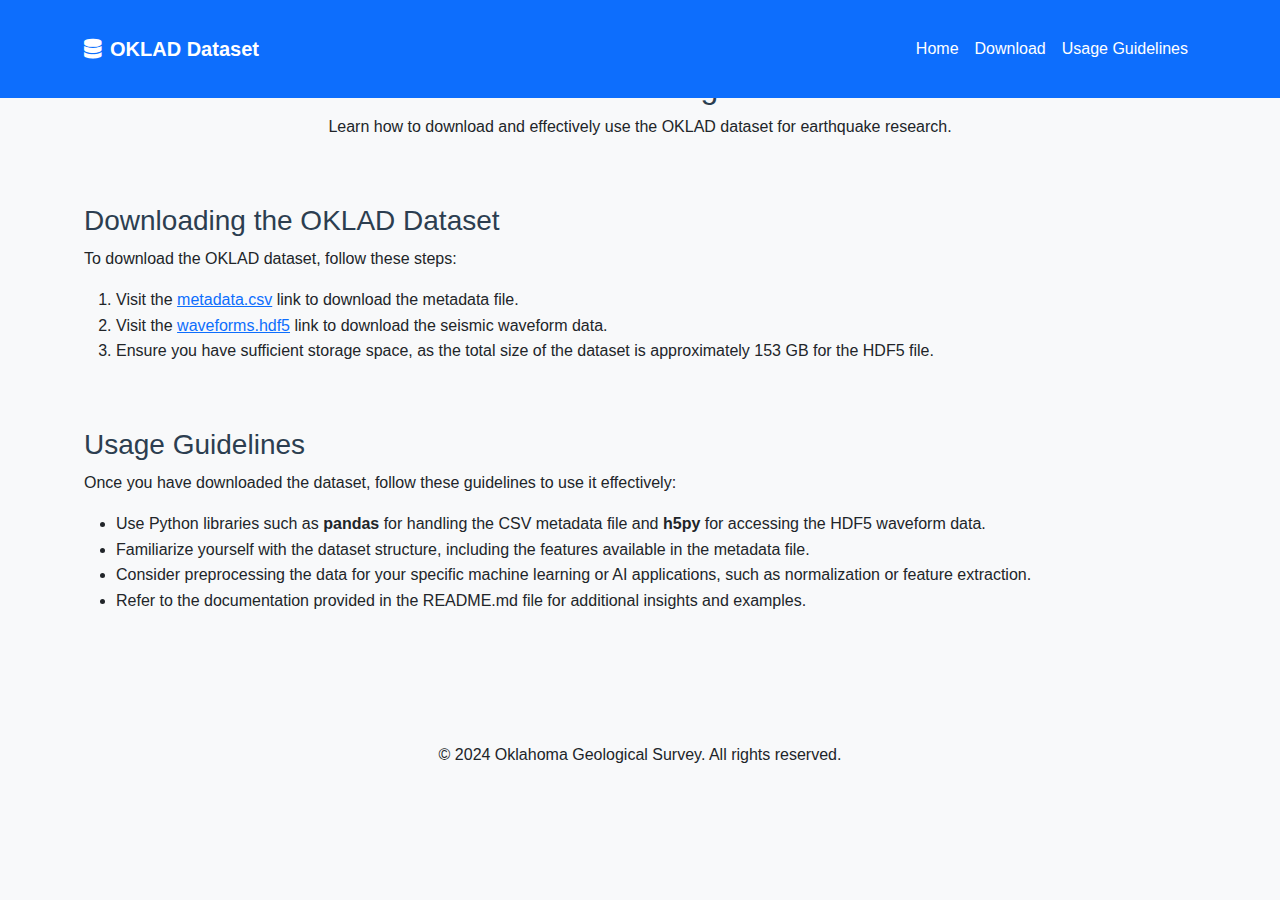
<file: OKLAD_Github_Page/index.html>
<!DOCTYPE html>
<html lang="en">
<head>
    <meta charset="UTF-8">
    <meta name="viewport" content="width=device-width, initial-scale=1.0">
    <title>OKLAD Dataset - Download and Usage Tutorial</title>
    <meta name="description" content="Download and usage tutorial for the OKLAD (Oklahoma Labeled AI Dataset) for earthquake research. Learn how to download the dataset and guidelines for effective usage.">
    
    <!-- Bootstrap CSS -->
    <link href="https://cdn.jsdelivr.net/npm/bootstrap@5.3.0/dist/css/bootstrap.min.css" rel="stylesheet">
    <!-- Font Awesome -->
    <link rel="stylesheet" href="https://cdnjs.cloudflare.com/ajax/libs/font-awesome/6.4.0/css/all.min.css">
    <!-- Custom CSS -->
    <link rel="stylesheet" href="styles.css">
</head>
<body>
    <!-- Navigation -->
    <nav class="navbar navbar-expand-lg navbar-dark bg-primary fixed-top">
        <div class="container">
            <a class="navbar-brand fw-bold" href="index.html">
                <i class="fas fa-database me-2"></i>OKLAD Dataset
            </a>
            <button class="navbar-toggler" type="button" data-bs-toggle="collapse" data-bs-target="#navbarNav">
                <span class="navbar-toggler-icon"></span>
            </button>
            <div class="collapse navbar-collapse" id="navbarNav">
                <ul class="navbar-nav ms-auto">
                    <li class="nav-item">
                        <a class="nav-link" href="index.html">Home</a>
                    </li>
                    <li class="nav-item">
                        <a class="nav-link" href="#download">Download</a>
                    </li>
                    <li class="nav-item">
                        <a class="nav-link" href="#usage">Usage Guidelines</a>
                    </li>
                </ul>
            </div>
        </div>
    </nav>

    <!-- Tutorial Section -->
    <section id="tutorial" class="py-5">
        <div class="container">
            <div class="row">
                <div class="col-12 text-center mb-5">
                    <h2 class="section-title">Download and Usage Tutorial</h2>
                    <p class="section-subtitle">Learn how to download and effectively use the OKLAD dataset for earthquake research.</p>
                </div>
            </div>

            <!-- Download Section -->
            <div class="row" id="download">
                <div class="col-12">
                    <h3>Downloading the OKLAD Dataset</h3>
                    <p>To download the OKLAD dataset, follow these steps:</p>
                    <ol>
                        <li>Visit the <a href="https://yourusername.github.io/OKLAD_Github_Page/data/metadata.csv" target="_blank">metadata.csv</a> link to download the metadata file.</li>
                        <li>Visit the <a href="https://yourusername.github.io/OKLAD_Github_Page/data/waveforms.hdf5" target="_blank">waveforms.hdf5</a> link to download the seismic waveform data.</li>
                        <li>Ensure you have sufficient storage space, as the total size of the dataset is approximately 153 GB for the HDF5 file.</li>
                    </ol>
                </div>
            </div>

            <!-- Usage Guidelines Section -->
            <div class="row mt-5" id="usage">
                <div class="col-12">
                    <h3>Usage Guidelines</h3>
                    <p>Once you have downloaded the dataset, follow these guidelines to use it effectively:</p>
                    <ul>
                        <li>Use Python libraries such as <strong>pandas</strong> for handling the CSV metadata file and <strong>h5py</strong> for accessing the HDF5 waveform data.</li>
                        <li>Familiarize yourself with the dataset structure, including the features available in the metadata file.</li>
                        <li>Consider preprocessing the data for your specific machine learning or AI applications, such as normalization or feature extraction.</li>
                        <li>Refer to the documentation provided in the README.md file for additional insights and examples.</li>
                    </ul>
                </div>
            </div>
        </div>
    </section>

    <!-- Footer -->
    <footer class="bg-light py-4">
        <div class="container text-center">
            <p class="mb-0">© 2024 Oklahoma Geological Survey. All rights reserved.</p>
        </div>
    </footer>

    <!-- Bootstrap JS -->
    <script src="https://cdn.jsdelivr.net/npm/bootstrap@5.3.0/dist/js/bootstrap.bundle.min.js"></script>
</body>
</html>
</file>
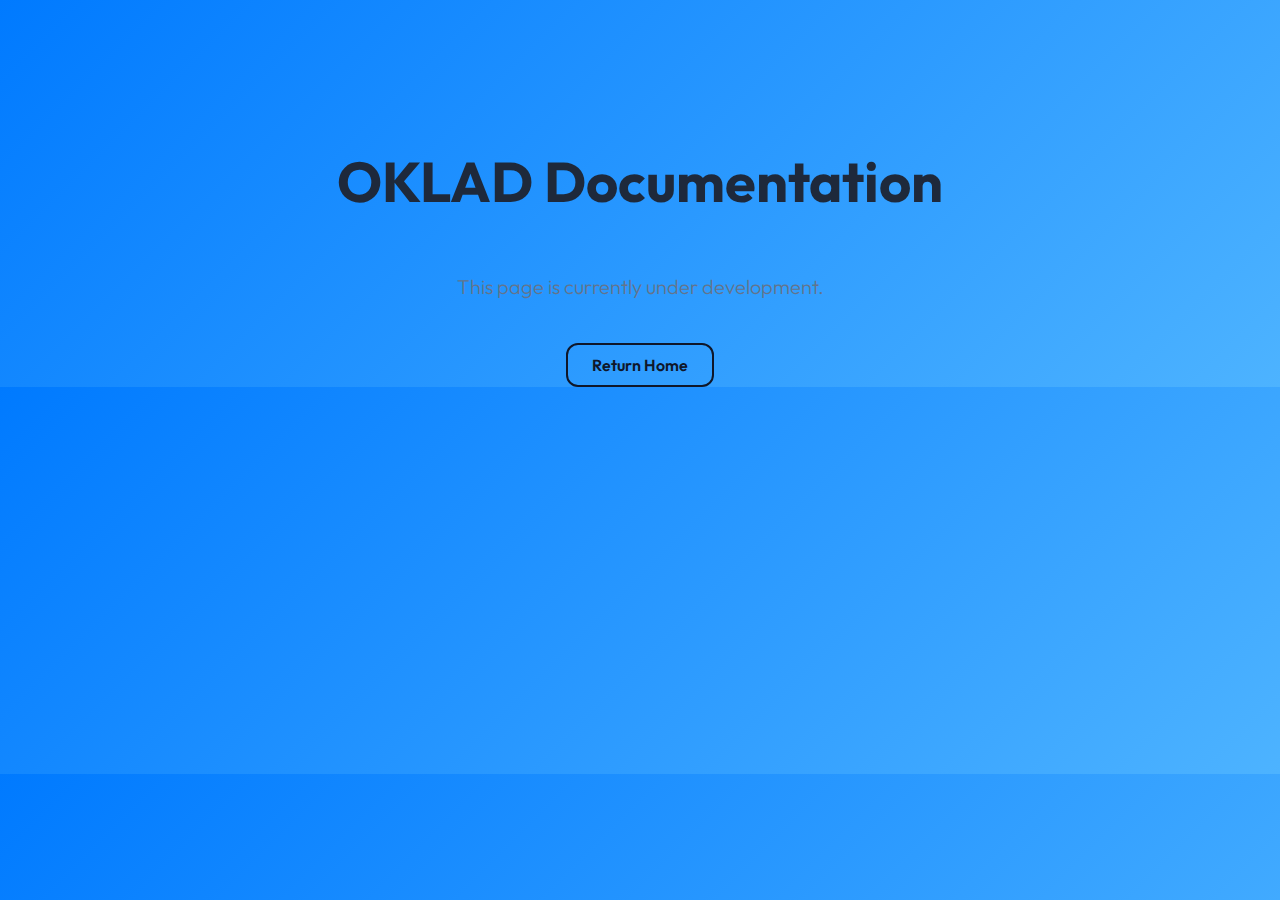
<file: documentation.html>
<!DOCTYPE html>
<html lang="en">
<head>
    <meta charset="UTF-8">
    <meta name="viewport" content="width=device-width, initial-scale=1.0">
    <title>OKLAD Documentation</title>
    <!-- Google Fonts: Inter and Outfit -->
    <link rel="preconnect" href="https://fonts.googleapis.com">
    <link rel="preconnect" href="https://fonts.gstatic.com" crossorigin>
    <link href="https://fonts.googleapis.com/css2?family=Inter:wght@300;400;500;600;700&family=Outfit:wght@300;400;500;600;700;800&family=JetBrains+Mono:wght@400;500&display=swap" rel="stylesheet">
    <link href="https://cdn.jsdelivr.net/npm/bootstrap@5.3.0/dist/css/bootstrap.min.css" rel="stylesheet">
    <link rel="stylesheet" href="styles.css">
    <style>
        body { padding-top: 100px; text-align: center; color: white; }
    </style>
</head>
<body class="bg-primary">
    <div class="container mt-5">
        <h1 class="display-4 fw-bold">OKLAD Documentation</h1>
        <p class="lead mt-4"><i class="fas fa-tools fa-3x text-warning mb-3"></i><br>This page is currently under development.</p>
        <a href="index.html" class="btn btn-outline-light mt-4">Return Home</a>
    </div>
</body>
</html>
</file>
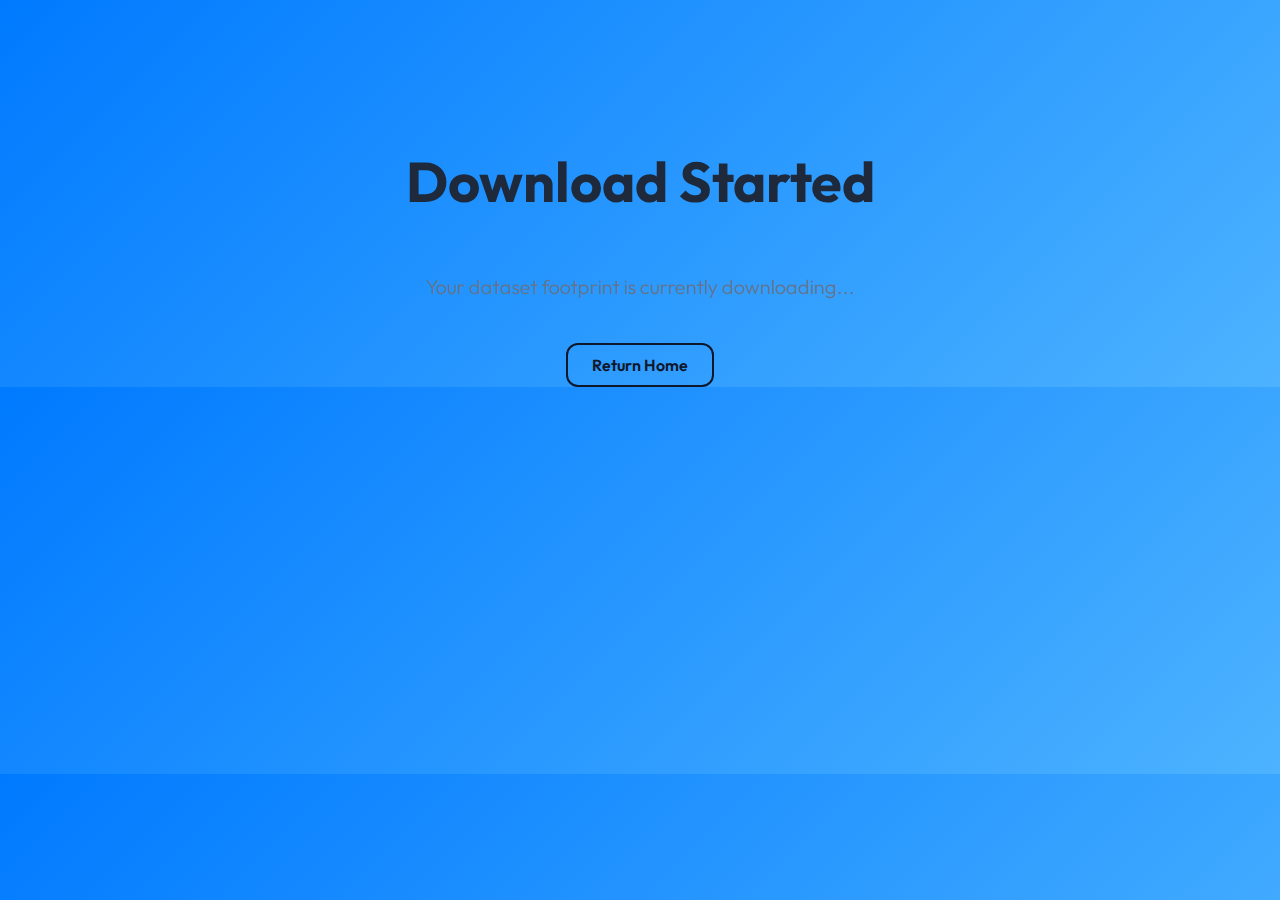
<file: empty_download.html>
<!DOCTYPE html>
<html lang="en">
<head>
    <meta charset="UTF-8">
    <meta name="viewport" content="width=device-width, initial-scale=1.0">
    <title>Download Preparing...</title>
    <!-- Google Fonts: Inter and Outfit -->
    <link rel="preconnect" href="https://fonts.googleapis.com">
    <link rel="preconnect" href="https://fonts.gstatic.com" crossorigin>
    <link href="https://fonts.googleapis.com/css2?family=Inter:wght@300;400;500;600;700&family=Outfit:wght@300;400;500;600;700;800&family=JetBrains+Mono:wght@400;500&display=swap" rel="stylesheet">
    <link href="https://cdn.jsdelivr.net/npm/bootstrap@5.3.0/dist/css/bootstrap.min.css" rel="stylesheet">
    <link rel="stylesheet" href="styles.css">
    <style>
        body { padding-top: 100px; text-align: center; color: white; }
    </style>
</head>
<body class="bg-primary">
    <div class="container mt-5">
        <h1 class="display-4 fw-bold">Download Started</h1>
        <p class="lead mt-4"><i class="fas fa-download fa-3x text-success mb-3"></i><br>Your dataset footprint is currently downloading...</p>
        <a href="index.html" class="btn btn-outline-light mt-4">Return Home</a>
    </div>
</body>
</html>
</file>
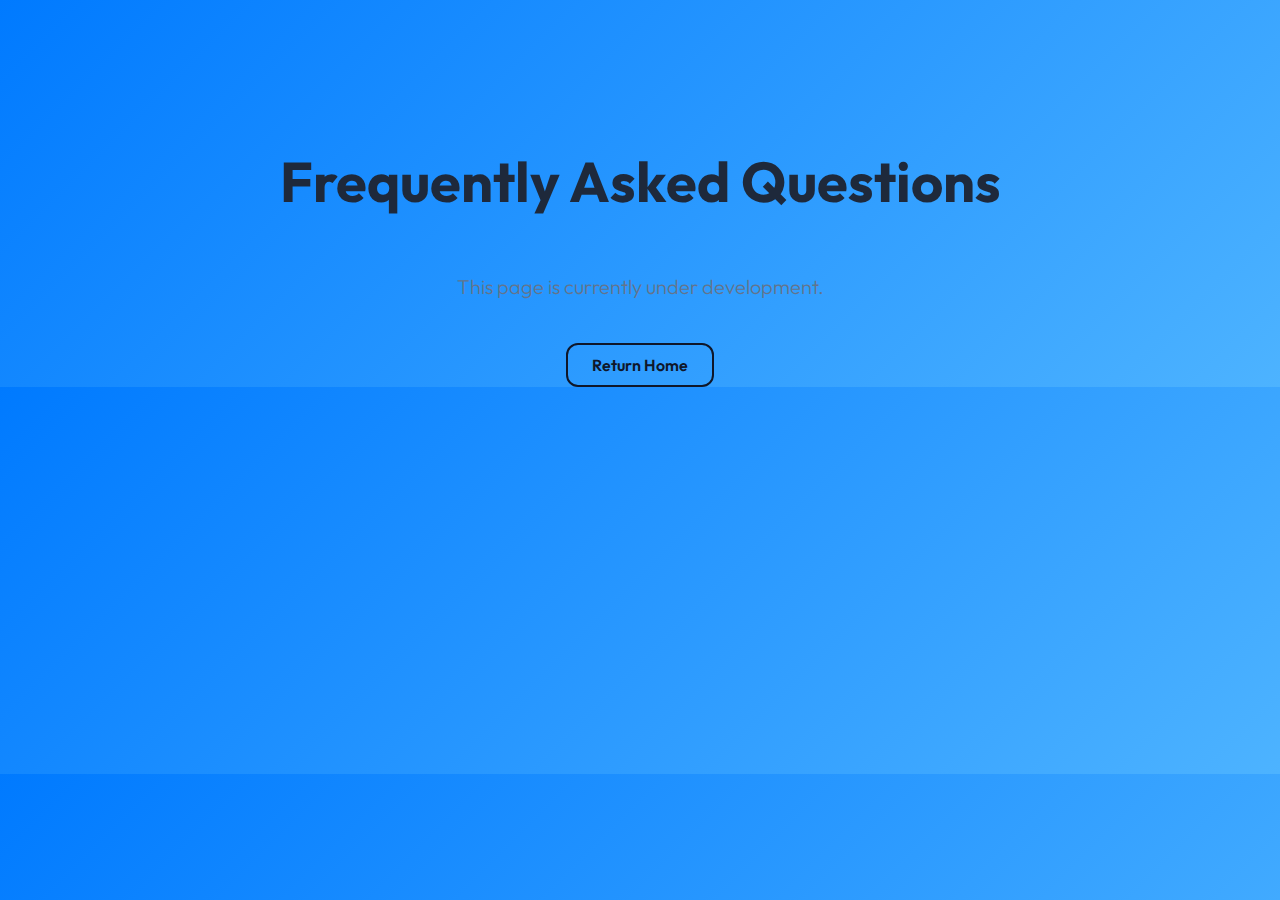
<file: faq.html>
<!DOCTYPE html>
<html lang="en">
<head>
    <meta charset="UTF-8">
    <meta name="viewport" content="width=device-width, initial-scale=1.0">
    <title>OKLAD FAQ</title>
    <!-- Google Fonts: Inter and Outfit -->
    <link rel="preconnect" href="https://fonts.googleapis.com">
    <link rel="preconnect" href="https://fonts.gstatic.com" crossorigin>
    <link href="https://fonts.googleapis.com/css2?family=Inter:wght@300;400;500;600;700&family=Outfit:wght@300;400;500;600;700;800&family=JetBrains+Mono:wght@400;500&display=swap" rel="stylesheet">
    <link href="https://cdn.jsdelivr.net/npm/bootstrap@5.3.0/dist/css/bootstrap.min.css" rel="stylesheet">
    <link rel="stylesheet" href="styles.css">
    <style>
        body { padding-top: 100px; text-align: center; color: white; }
    </style>
</head>
<body class="bg-primary">
    <div class="container mt-5">
        <h1 class="display-4 fw-bold">Frequently Asked Questions</h1>
        <p class="lead mt-4"><i class="fas fa-question-circle fa-3x text-warning mb-3"></i><br>This page is currently under development.</p>
        <a href="index.html" class="btn btn-outline-light mt-4">Return Home</a>
    </div>
</body>
</html>
</file>
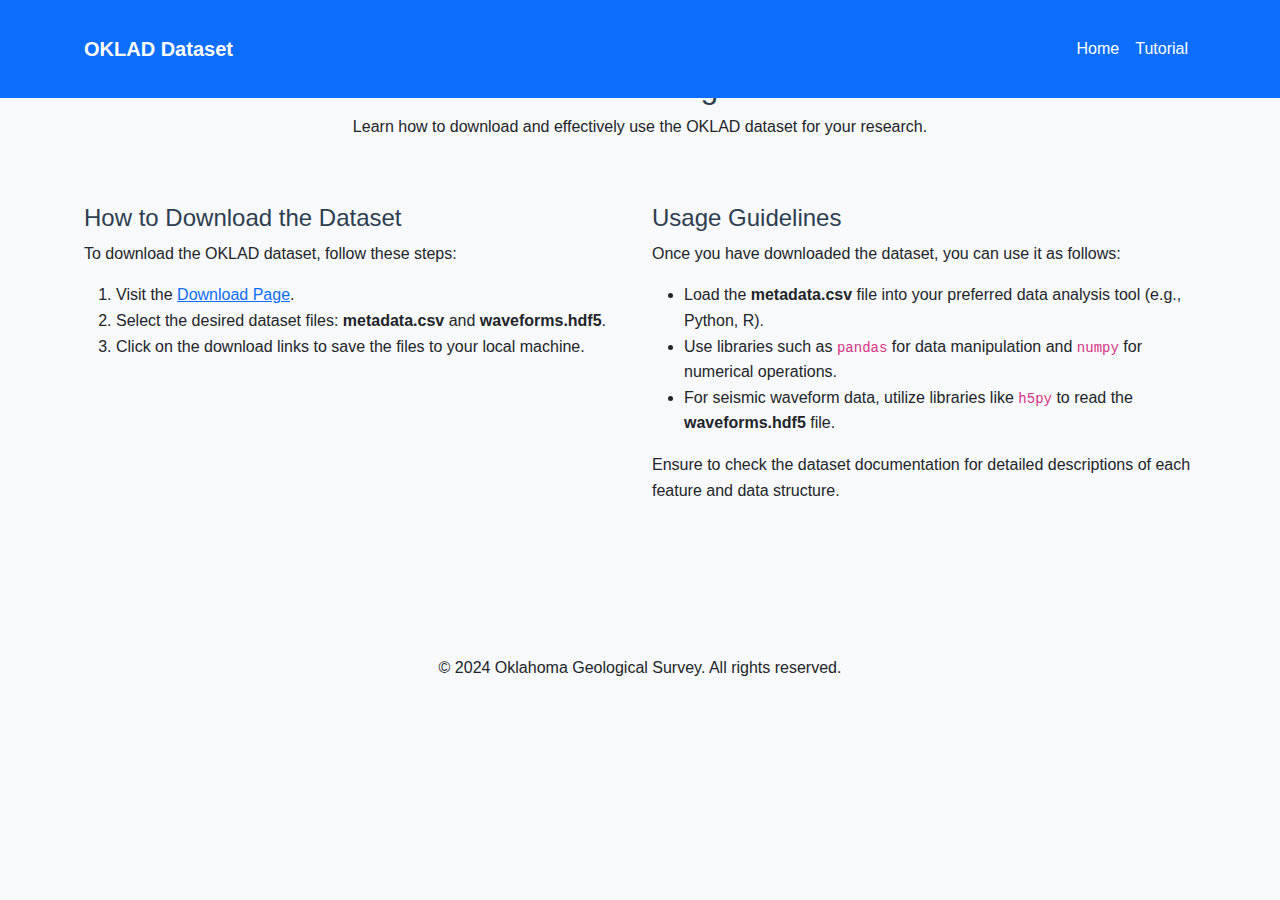
<file: OKLAD_Github_Page/tutorial.html>
<!DOCTYPE html>
<html lang="en">
<head>
    <meta charset="UTF-8">
    <meta name="viewport" content="width=device-width, initial-scale=1.0">
    <title>OKLAD Dataset - Download and Usage Tutorial</title>
    <meta name="description" content="A comprehensive tutorial on how to download and use the OKLAD dataset for earthquake research.">
    
    <!-- Bootstrap CSS -->
    <link href="https://cdn.jsdelivr.net/npm/bootstrap@5.3.0/dist/css/bootstrap.min.css" rel="stylesheet">
    <!-- Font Awesome -->
    <link rel="stylesheet" href="https://cdnjs.cloudflare.com/ajax/libs/font-awesome/6.4.0/css/all.min.css">
    <!-- Custom CSS -->
    <link rel="stylesheet" href="styles.css">
</head>
<body>
    <!-- Navigation -->
    <nav class="navbar navbar-expand-lg navbar-dark bg-primary fixed-top">
        <div class="container">
            <a class="navbar-brand fw-bold" href="index.html">OKLAD Dataset</a>
            <button class="navbar-toggler" type="button" data-bs-toggle="collapse" data-bs-target="#navbarNav">
                <span class="navbar-toggler-icon"></span>
            </button>
            <div class="collapse navbar-collapse" id="navbarNav">
                <ul class="navbar-nav ms-auto">
                    <li class="nav-item">
                        <a class="nav-link" href="index.html">Home</a>
                    </li>
                    <li class="nav-item">
                        <a class="nav-link active" href="tutorial.html">Tutorial</a>
                    </li>
                </ul>
            </div>
        </div>
    </nav>

    <!-- Tutorial Section -->
    <section class="py-5">
        <div class="container">
            <div class="row">
                <div class="col-12 text-center mb-5">
                    <h2 class="section-title">Download and Usage Tutorial</h2>
                    <p class="section-subtitle">Learn how to download and effectively use the OKLAD dataset for your research.</p>
                </div>
            </div>

            <div class="row">
                <div class="col-md-6 mb-4">
                    <h4>How to Download the Dataset</h4>
                    <p>To download the OKLAD dataset, follow these steps:</p>
                    <ol>
                        <li>Visit the <a href="https://yourusername.github.io/OKLAD_Github_Page/download" target="_blank">Download Page</a>.</li>
                        <li>Select the desired dataset files: <strong>metadata.csv</strong> and <strong>waveforms.hdf5</strong>.</li>
                        <li>Click on the download links to save the files to your local machine.</li>
                    </ol>
                </div>
                <div class="col-md-6 mb-4">
                    <h4>Usage Guidelines</h4>
                    <p>Once you have downloaded the dataset, you can use it as follows:</p>
                    <ul>
                        <li>Load the <strong>metadata.csv</strong> file into your preferred data analysis tool (e.g., Python, R).</li>
                        <li>Use libraries such as <code>pandas</code> for data manipulation and <code>numpy</code> for numerical operations.</li>
                        <li>For seismic waveform data, utilize libraries like <code>h5py</code> to read the <strong>waveforms.hdf5</strong> file.</li>
                    </ul>
                    <p>Ensure to check the dataset documentation for detailed descriptions of each feature and data structure.</p>
                </div>
            </div>
        </div>
    </section>

    <!-- Footer -->
    <footer class="bg-light text-center py-4">
        <div class="container">
            <p class="mb-0">&copy; 2024 Oklahoma Geological Survey. All rights reserved.</p>
        </div>
    </footer>

    <!-- Bootstrap JS -->
    <script src="https://cdn.jsdelivr.net/npm/bootstrap@5.3.0/dist/js/bootstrap.bundle.min.js"></script>
</body>
</html>
</file>
<file: OKLAD_Github_Page/styles.css>
body {
    font-family: Arial, sans-serif;
    line-height: 1.6;
    margin: 0;
    padding: 0;
    background-color: #f8f9fa;
}

.container {
    width: 90%;
    max-width: 1200px;
    margin: auto;
    padding: 20px;
}

h1, h2, h3, h4 {
    color: #2c3e50;
}

.navbar {
    background-color: #007bff;
}

.navbar a {
    color: white;
    text-decoration: none;
}

.navbar a:hover {
    text-decoration: underline;
}

.hero-section {
    background: url('assets/images/hero-bg.jpg') no-repeat center center/cover;
    color: white;
    padding: 100px 0;
    text-align: center;
}

.btn {
    padding: 10px 20px;
    border: none;
    border-radius: 5px;
    cursor: pointer;
}

.btn-primary {
    background-color: #007bff;
    color: white;
}

.btn-outline-light {
    background-color: transparent;
    border: 2px solid white;
    color: white;
}

.feature-card {
    background: white;
    border: 1px solid #ddd;
    border-radius: 5px;
    padding: 20px;
    text-align: center;
    transition: transform 0.2s;
}

.feature-card:hover {
    transform: scale(1.05);
}

.table {
    width: 100%;
    margin-bottom: 1rem;
    color: #212529;
}

.table th, .table td {
    padding: 0.75rem;
    vertical-align: top;
    border-top: 1px solid #dee2e6;
}

.card {
    border: 1px solid #ddd;
    border-radius: 5px;
    margin-bottom: 20px;
}

.card-header {
    background-color: #f8f9fa;
    border-bottom: 1px solid #ddd;
}

.mind-map-container {
    display: flex;
    justify-content: center;
    flex-wrap: wrap;
}

.central-node {
    background-color: #007bff;
    color: white;
    padding: 20px;
    border-radius: 10px;
    margin: 10px;
}

.feature-branch {
    background-color: #e9ecef;
    border-radius: 10px;
    padding: 15px;
    margin: 10px;
    flex: 1;
    min-width: 200px;
}

.branch-header {
    display: flex;
    align-items: center;
}

.branch-header h5 {
    margin-left: 10px;
}

.feature-list {
    margin-top: 10px;
}

.feature-item {
    padding: 5px 0;
}
</file>
<file: styles.css>
/* Custom CSS for OKLAD Dataset Website */

:root {
    /* Color Palette - Premium Light Theme */
    --primary-color: #007aff;
    /* Apple Blue */
    --primary-light: #4db3ff;
    /* Light Blue */
    --primary-dark: #0056b3;
    /* Deep Blue */
    --secondary-color: #6a1b9a;
    /* Deep Purple */
    --secondary-light: #9c27b0;
    /* Vibrant Purple */
    --secondary-dark: #4a148c;
    /* Very Dark Purple */

    /* Background Colors - Clean Light Theme */
    --background-primary: #f5f7fa;
    /* Ultra light cool gray */
    --background-secondary: #ffffff;
    /* Pure white */
    --background-dark: #1e293b;
    /* Slate 800 (for footers/contrast) */
    --background-light: #ffffff;

    /* Text Colors - High Contrast */
    --text-primary: #1e293b;
    /* Slate 800 */
    --text-secondary: #64748b;
    /* Slate 500 */
    --text-muted: #94a3b8;
    /* Slate 400 */
    --text-light: #ffffff;
    /* Pure white */
    --text-dark: #0f172a;
    /* Slate 900 */

    /* Status Colors */
    --success-color: #10b981;
    /* Emerald 500 */
    --warning-color: #f59e0b;
    /* Amber 500 */
    --danger-color: #ef4444;
    /* Red 500 */
    --info-color: #0ea5e9;
    /* Sky 500 */

    /* Gradients */
    --gradient-primary: linear-gradient(135deg, var(--primary-color) 0%, var(--primary-light) 100%);
    --gradient-secondary: linear-gradient(135deg, var(--secondary-color) 0%, var(--secondary-light) 100%);
    --gradient-hero: radial-gradient(circle at top right, rgba(106, 27, 154, 0.08), transparent 50%),
        radial-gradient(circle at bottom left, rgba(0, 122, 255, 0.08), transparent 50%),
        var(--background-primary);

    /* Shadows - Soft & Airy */
    --shadow-xs: 0 1px 3px rgba(15, 23, 42, 0.05);
    --shadow-sm: 0 4px 6px -1px rgba(15, 23, 42, 0.05), 0 2px 4px -1px rgba(15, 23, 42, 0.03);
    --shadow-md: 0 10px 15px -3px rgba(15, 23, 42, 0.08), 0 4px 6px -2px rgba(15, 23, 42, 0.04);
    --shadow-lg: 0 20px 25px -5px rgba(15, 23, 42, 0.1), 0 10px 10px -5px rgba(15, 23, 42, 0.04);
    --shadow-xl: 0 25px 50px -12px rgba(15, 23, 42, 0.15);

    /* Glassmorphism - Light */
    --glass-bg: rgba(255, 255, 255, 0.85);
    --glass-border: rgba(255, 255, 255, 0.6);

    /* Border Radius */
    --radius-sm: 6px;
    --radius-md: 12px;
    --radius-lg: 16px;
    --radius-xl: 24px;
    --radius-full: 50%;

    /* Spacing */
    --spacing-xs: 0.25rem;
    --spacing-sm: 0.5rem;
    --spacing-md: 1rem;
    --spacing-lg: 1.5rem;
    --spacing-xl: 2rem;
    --spacing-2xl: 3rem;
    --spacing-3xl: 4rem;

    /* Typography */
    --font-family-primary: 'Outfit', 'Inter', system-ui, -apple-system, sans-serif;
    --font-family-mono: 'JetBrains Mono', 'Courier New', monospace;
    --font-size-xs: 0.75rem;
    --font-size-sm: 0.875rem;
    --font-size-base: 1rem;
    --font-size-lg: 1.125rem;
    --font-size-xl: 1.25rem;
    --font-size-2xl: 1.5rem;
    --font-size-3xl: 2rem;
    --font-size-4xl: 3rem;

    /* Transitions */
    --transition-fast: all 0.15s cubic-bezier(0.4, 0, 0.2, 1);
    --transition-base: all 0.3s cubic-bezier(0.4, 0, 0.2, 1);
    --transition-slow: all 0.5s cubic-bezier(0.4, 0, 0.2, 1);

    /* Z-index */
    --z-dropdown: 1000;
    --z-sticky: 1020;
    --z-fixed: 1030;
    --z-modal-backdrop: 1040;
    --z-modal: 1050;
    --z-popover: 1060;
    --z-tooltip: 1070;
}

/* Global Reset and Base Styles */
* {
    margin: 0;
    padding: 0;
    box-sizing: border-box;
}

html {
    scroll-behavior: smooth;
    font-size: 16px;
}

body {
    font-family: var(--font-family-primary);
    line-height: 1.6;
    color: var(--text-primary);
    background-color: var(--background-primary);
    overflow-x: hidden;
    -webkit-font-smoothing: antialiased;
    -moz-osx-font-smoothing: grayscale;
}

/* Typography System */
h1,
h2,
h3,
h4,
h5,
h6 {
    font-weight: 600;
    line-height: 1.2;
    margin-bottom: var(--spacing-md);
    color: var(--text-primary);
}

h1 {
    font-size: var(--font-size-4xl);
}

h2 {
    font-size: var(--font-size-3xl);
}

h3 {
    font-size: var(--font-size-2xl);
}

h4 {
    font-size: var(--font-size-xl);
}

h5 {
    font-size: var(--font-size-lg);
}

h6 {
    font-size: var(--font-size-base);
}

p {
    margin-bottom: var(--spacing-md);
    color: var(--text-secondary);
}

a {
    color: var(--primary-color);
    text-decoration: none;
    transition: var(--transition-base);
}

a:hover {
    color: var(--primary-dark);
    text-decoration: underline;
}

/* Section Titles - Consistent Styling */
.section-title {
    color: var(--text-dark) !important;
    font-weight: 700;
    text-align: center;
    margin-bottom: var(--spacing-md);
    position: relative;
    letter-spacing: -0.5px;
}

.section-title::after {
    content: '';
    position: absolute;
    bottom: -8px;
    left: 50%;
    transform: translateX(-50%);
    width: 60px;
    height: 4px;
    background: var(--gradient-primary);
    border-radius: var(--radius-sm);
}

.section-subtitle {
    font-size: var(--font-size-lg);
    color: var(--text-secondary) !important;
    text-align: center;
    margin-bottom: var(--spacing-2xl);
    font-weight: 400;
    max-width: 600px;
    margin-left: auto;
    margin-right: auto;
}

/* Override section title colors for dark backgrounds */
.bg-primary .section-title,
.bg-dark .section-title {
    color: var(--text-light) !important;
}

.bg-primary .section-title::after,
.bg-dark .section-title::after {
    background: var(--text-light);
}

.bg-primary .section-subtitle,
.bg-dark .section-subtitle {
    color: rgba(255, 255, 255, 0.8) !important;
}

/* Navigation - Glassmorphism */
.navbar {
    background: rgba(255, 255, 255, 0.85) !important;
    backdrop-filter: blur(20px);
    -webkit-backdrop-filter: blur(20px);
    border-bottom: 1px solid rgba(0, 0, 0, 0.05);
    box-shadow: var(--shadow-sm);
    transition: var(--transition-base);
    padding: var(--spacing-md) 0;
}

.navbar-brand {
    font-weight: 700;
    font-size: var(--font-size-lg);
    color: var(--text-dark) !important;
    transition: var(--transition-base);
}

.navbar-brand:hover {
    color: var(--secondary-light) !important;
    transform: scale(1.02);
}

.navbar .nav-link {
    color: var(--text-secondary) !important;
    font-weight: 600;
    padding: var(--spacing-sm) var(--spacing-md) !important;
    margin: 0 var(--spacing-xs);
    border-radius: var(--radius-md);
    transition: var(--transition-base);
    position: relative;
}

.navbar .nav-link:hover,
.navbar .nav-link:focus {
    color: var(--primary-color) !important;
    background-color: rgba(0, 122, 255, 0.05);
    transform: translateY(-1px);
}

.navbar .nav-link.active {
    background-color: rgba(0, 122, 255, 0.1);
    color: var(--primary-color) !important;
}

/* Logo Styles - Consistent */
.institution-logo {
    height: 40px;
    width: auto;
    transition: var(--transition-base);
    border-radius: var(--radius-sm);
    background: var(--glass-bg);
    backdrop-filter: blur(16px);
    -webkit-backdrop-filter: blur(16px);
    border: 1px solid var(--glass-border);
    padding: 2px;
    box-shadow: var(--shadow-xs);
}

.institution-logo:hover {
    transform: scale(1.05);
    box-shadow: var(--shadow-sm);
}

.dataset-logo {
    max-height: 80px;
    width: auto;
    transition: var(--transition-base);
    filter: drop-shadow(var(--shadow-sm));
}

.dataset-logo:hover {
    transform: scale(1.05);
    filter: drop-shadow(var(--shadow-md));
}

.institution-logo-footer {
    height: 30px;
    width: auto;
    transition: var(--transition-base);
    border-radius: var(--radius-sm);
    background: var(--glass-bg);
    backdrop-filter: blur(16px);
    -webkit-backdrop-filter: blur(16px);
    border: 1px solid var(--glass-border);
    padding: 1px;
}

.institution-logo-footer:hover {
    transform: scale(1.05);
    box-shadow: var(--shadow-xs);
}

/* Hero Section - Enhanced */
.hero-section {
    background: var(--gradient-hero);
    min-height: 100vh;
    display: flex;
    align-items: center;
    position: relative;
    overflow: hidden;
}

.hero-section::before {
    content: '';
    position: absolute;
    top: 0;
    left: 0;
    right: 0;
    bottom: 0;
    background: url('data:image/svg+xml,<svg xmlns="http://www.w3.org/2000/svg" viewBox="0 0 100 100"><defs><pattern id="grain" width="100" height="100" patternUnits="userSpaceOnUse"><circle cx="50" cy="50" r="1" fill="rgba(255,255,255,0.1)"/></pattern></defs><rect width="100" height="100" fill="url(%23grain)"/></svg>');
    opacity: 0.3;
}

.hero-section .container {
    position: relative;
    z-index: 2;
}

.hero-image {
    animation: float 6s ease-in-out infinite;
}

@keyframes float {

    0%,
    100% {
        transform: translateY(0px);
    }

    50% {
        transform: translateY(-20px);
    }
}

/* Card System - Glassmorphism */
.card {
    background: var(--glass-bg);
    backdrop-filter: blur(16px);
    -webkit-backdrop-filter: blur(16px);
    border: 1px solid var(--glass-border);
    border-radius: var(--radius-lg);
    box-shadow: var(--shadow-sm);
    transition: var(--transition-base);
    overflow: hidden;
}

.card:hover {
    transform: translateY(-6px);
    box-shadow: var(--shadow-xl);
    border-color: rgba(0, 122, 255, 0.2);
}

.card-header {
    background: var(--background-light);
    border-bottom: 1px solid rgba(0, 0, 0, 0.05);
    padding: var(--spacing-lg);
    font-weight: 600;
    color: var(--text-primary);
}

.card-body {
    padding: var(--spacing-lg);
}

.card-footer {
    background: var(--background-light);
    border-top: 1px solid rgba(0, 0, 0, 0.05);
    padding: var(--spacing-lg);
}

/* Feature Cards - Enhanced */
.feature-card {
    background: var(--glass-bg);
    backdrop-filter: blur(16px);
    -webkit-backdrop-filter: blur(16px);
    border: 1px solid var(--glass-border);
    border-radius: var(--radius-lg);
    padding: var(--spacing-xl);
    text-align: center;
    box-shadow: var(--shadow-sm);
    transition: var(--transition-base);
    height: 100%;
    border: 1px solid rgba(0, 0, 0, 0.05);
}

.feature-card:hover {
    transform: translateY(-6px);
    box-shadow: var(--shadow-xl);
    border-color: var(--primary-light);
}

.feature-icon {
    width: 80px;
    height: 80px;
    background: var(--gradient-primary);
    border-radius: var(--radius-full);
    display: flex;
    align-items: center;
    justify-content: center;
    margin: 0 auto var(--spacing-lg);
    box-shadow: var(--shadow-md);
    transition: var(--transition-base);
}

.feature-icon i {
    font-size: var(--font-size-2xl);
    color: var(--text-light);
}

.feature-card:hover .feature-icon {
    transform: scale(1.1);
    box-shadow: var(--shadow-lg);
}

/* Button System - Consistent */
.btn {
    border-radius: var(--radius-md);
    font-weight: 500;
    padding: var(--spacing-sm) var(--spacing-lg);
    transition: var(--transition-base);
    border: none;
    cursor: pointer;
    display: inline-flex;
    align-items: center;
    justify-content: center;
    gap: var(--spacing-sm);
    text-decoration: none;
    position: relative;
    overflow: hidden;
}

.btn::before {
    content: '';
    position: absolute;
    top: 0;
    left: -100%;
    width: 100%;
    height: 100%;
    background: linear-gradient(90deg, transparent, rgba(255, 255, 255, 0.2), transparent);
    transition: left 0.5s;
}

.btn:hover::before {
    left: 100%;
}

.btn-primary {
    background: var(--gradient-primary);
    color: var(--text-light);
    font-weight: 600;
    box-shadow: var(--shadow-md);
    border: none;
}

.btn-primary:hover {
    background: var(--primary-dark);
    color: var(--text-light);
    transform: translateY(-2px);
    box-shadow: var(--shadow-lg);
}

.btn-outline-primary {
    background: transparent;
    color: var(--primary-color);
    border: 2px solid var(--primary-color);
    font-weight: 600;
}

.btn-outline-primary:hover {
    background: var(--primary-color);
    color: var(--text-light);
    transform: translateY(-2px);
    box-shadow: var(--shadow-md);
}

.btn-outline-light {
    background: transparent;
    color: var(--text-dark);
    border: 2px solid var(--text-dark);
    font-weight: 600;
}

.btn-outline-light:hover {
    background: var(--text-dark);
    color: var(--text-light);
    transform: translateY(-2px);
    box-shadow: var(--shadow-md);
}

.btn-outline-light:hover {
    background: var(--text-light);
    color: var(--primary-color);
    transform: translateY(-2px);
    box-shadow: var(--shadow-md);
}

.btn-lg {
    padding: var(--spacing-md) var(--spacing-xl);
    font-size: var(--font-size-lg);
}

.btn-sm {
    padding: var(--spacing-xs) var(--spacing-md);
    font-size: var(--font-size-sm);
}

/* Table System - Light Mode */
.table {
    background: var(--background-secondary);
    color: var(--text-primary);
    border-radius: var(--radius-lg);
    overflow: hidden;
    box-shadow: var(--shadow-sm);
}

.table thead th {
    background: var(--background-light);
    border-bottom: 2px solid rgba(0, 0, 0, 0.05);
    padding: var(--spacing-lg);
    font-weight: 600;
    color: var(--primary-dark);
    text-transform: uppercase;
    font-size: var(--font-size-xs);
    letter-spacing: 1px;
}

.table tbody td {
    background: transparent;
    color: var(--text-secondary);
    padding: var(--spacing-lg);
    border: none;
    border-bottom: 1px solid rgba(0, 0, 0, 0.05);
    vertical-align: middle;
}

.table tbody tr:hover td {
    background-color: rgba(0, 122, 255, 0.02);
    color: var(--text-primary);
}

.table-striped>tbody>tr:nth-of-type(odd) {
    background-color: rgba(0, 0, 0, 0.02);
}

/* Download Cards - Enhanced */
.download-card {
    background: var(--glass-bg);
    backdrop-filter: blur(16px);
    -webkit-backdrop-filter: blur(16px);
    border: 1px solid var(--glass-border);
    border-radius: var(--radius-lg);
    padding: var(--spacing-2xl);
    text-align: center;
    box-shadow: var(--shadow-sm);
    transition: var(--transition-base);
    border: 2px solid transparent;
}

.download-card:hover {
    transform: translateY(-6px);
    box-shadow: var(--shadow-xl);
    border-color: var(--primary-light);
}

.download-card i {
    color: var(--primary-color);
    margin-bottom: var(--spacing-lg);
}

/* Use Case Items - Enhanced */
.use-case-item {
    text-align: center;
    padding: var(--spacing-lg);
    border-radius: var(--radius-lg);
    background: var(--glass-bg);
    backdrop-filter: blur(16px);
    -webkit-backdrop-filter: blur(16px);
    border: 1px solid var(--glass-border);
    box-shadow: var(--shadow-sm);
    transition: var(--transition-base);
    height: 100%;
}

.use-case-item:hover {
    transform: translateY(-4px);
    box-shadow: var(--shadow-lg);
}

.use-case-item i {
    font-size: var(--font-size-3xl);
    margin-bottom: var(--spacing-md);
    display: block;
}

.use-case-item h6 {
    font-weight: 600;
    margin-bottom: var(--spacing-sm);
    color: var(--text-primary);
}

.use-case-item p {
    color: var(--text-secondary);
    font-size: var(--font-size-sm);
    margin-bottom: 0;
}

/* Demo Placeholder - Enhanced */
.demo-placeholder {
    text-align: center;
    padding: var(--spacing-3xl);
    background: var(--background-light);
    border-radius: var(--radius-lg);
    border: 2px dashed rgba(0, 0, 0, 0.1);
    transition: var(--transition-base);
}

.demo-placeholder:hover {
    border-color: var(--primary-color);
    background: rgba(25, 118, 210, 0.02);
}

.demo-placeholder i {
    color: var(--text-muted);
    margin-bottom: var(--spacing-lg);
}

/* Code Blocks - Light Elegant */
pre {
    background: #f1f5f9;
    color: var(--text-dark);
    padding: var(--spacing-lg);
    border-radius: var(--radius-lg);
    overflow-x: auto;
    font-family: var(--font-family-mono);
    font-size: var(--font-size-sm);
    line-height: 1.5;
    box-shadow: inset 0 2px 4px rgba(0, 0, 0, 0.02);
    border: 1px solid #e2e8f0;
}

code {
    background: rgba(0, 122, 255, 0.08);
    color: var(--primary-dark);
    padding: 2px 6px;
    border-radius: var(--radius-sm);
    font-family: var(--font-family-mono);
    font-size: 0.9em;
}

/* Team Section - Enhanced */
.curator-avatar {
    width: 120px;
    height: 120px;
    border-radius: var(--radius-full);
    background: var(--gradient-secondary);
    margin: 0 auto var(--spacing-lg);
    box-shadow: var(--shadow-md);
    transition: var(--transition-base);
    overflow: hidden;
    position: relative;
    display: flex;
    align-items: center;
    justify-content: center;
}

.curator-avatar:hover {
    transform: scale(1.05);
    box-shadow: var(--shadow-lg);
}

.curator-avatar i {
    color: var(--text-light);
    font-size: var(--font-size-3xl);
}

.profile-image {
    width: 100%;
    height: 100%;
    object-fit: cover;
    border-radius: var(--radius-full);
    transition: var(--transition-base);
}

.profile-image:hover {
    transform: scale(1.1);
}

/* Tutorial Preview */
.tutorial-preview {
    position: relative;
    overflow: hidden;
    border-radius: var(--radius-md);
    margin-bottom: var(--spacing-lg);
    background: var(--background-dark);
}

.tutorial-preview img {
    width: 100%;
    height: 200px;
    object-fit: contain;
    transition: var(--transition-slow);
}

/* Partner Logos - Enhanced */
.partner-logos {
    display: flex;
    justify-content: center;
    align-items: center;
    flex-wrap: wrap;
    gap: var(--spacing-xl);
    margin: var(--spacing-xl) 0;
}

.partner-logo {
    height: 60px;
    width: auto;
    opacity: 0.7;
    transition: var(--transition-base);
    filter: grayscale(100%);
    border-radius: var(--radius-sm);
    padding: var(--spacing-sm);
    background: var(--glass-bg);
    backdrop-filter: blur(16px);
    -webkit-backdrop-filter: blur(16px);
    border: 1px solid var(--glass-border);
}

.partner-logo:hover {
    opacity: 1;
    filter: grayscale(0%);
    transform: scale(1.1);
    box-shadow: var(--shadow-sm);
}

/* Footer - Enhanced */
footer {
    background: var(--background-dark);
    color: var(--text-light);
    padding: var(--spacing-3xl) 0 var(--spacing-xl);
}

footer .social-links a {
    color: var(--text-light);
    font-size: var(--font-size-lg);
    margin: 0 var(--spacing-sm);
    transition: var(--transition-base);
}

footer .social-links a:hover {
    color: var(--primary-light);
    transform: translateY(-2px);
}

footer a {
    color: var(--text-light);
    transition: var(--transition-base);
}

footer a:hover {
    color: var(--primary-light);
    text-decoration: none;
}

footer h5 {
    color: var(--text-light);
    font-weight: 600;
    margin-bottom: var(--spacing-md);
}

/* Utility Classes */
.text-primary {
    color: var(--primary-color) !important;
}

.text-secondary {
    color: var(--secondary-color) !important;
}

.text-success {
    color: var(--success-color) !important;
}

.text-warning {
    color: var(--warning-color) !important;
}

.text-danger {
    color: var(--danger-color) !important;
}

.text-info {
    color: var(--info-color) !important;
}

.text-muted {
    color: var(--text-muted) !important;
}

.bg-primary {
    background: var(--gradient-primary) !important;
}

.bg-secondary {
    background: var(--gradient-secondary) !important;
}

.bg-light {
    background: var(--background-light) !important;
}

.bg-dark {
    background: var(--background-dark) !important;
}

/* Scrollbar Styling */
::-webkit-scrollbar {
    width: 8px;
}

::-webkit-scrollbar-track {
    background: var(--background-light);
    border-radius: var(--radius-sm);
}

::-webkit-scrollbar-thumb {
    background: var(--primary-color);
    border-radius: var(--radius-sm);
}

::-webkit-scrollbar-thumb:hover {
    background: var(--primary-dark);
}

/* Responsive Design */
@media (max-width: 1200px) {
    .feature-branches-row {
        gap: var(--spacing-lg);
    }

    .feature-branch {
        max-width: 320px;
        min-width: 280px;
    }
}

@media (max-width: 992px) {
    .feature-branches-row {
        flex-direction: column;
        align-items: center;
        gap: var(--spacing-md);
    }

    .feature-branch {
        max-width: 500px;
        width: 100%;
    }

    .section-title {
        font-size: var(--font-size-2xl);
    }

    .section-subtitle {
        font-size: var(--font-size-base);
    }
}

@media (max-width: 768px) {
    .mind-map-container {
        min-height: auto;
        padding: var(--spacing-md) 0;
    }

    .central-node {
        width: 150px;
        height: 150px;
        margin-bottom: var(--spacing-xl);
    }

    .central-content h4 {
        font-size: var(--font-size-lg);
    }

    .central-content i {
        font-size: var(--font-size-2xl) !important;
    }

    .feature-branch {
        max-width: 100%;
        margin: var(--spacing-sm) 0;
    }

    .branch-header {
        padding: var(--spacing-md);
    }

    .feature-list {
        max-height: 250px;
    }

    .feature-summary-item {
        padding: var(--spacing-md) var(--spacing-sm);
        margin-bottom: var(--spacing-md);
    }

    .summary-icon {
        width: 60px;
        height: 60px;
    }

    .summary-icon i {
        font-size: var(--font-size-xl) !important;
    }

    .hero-section {
        min-height: 80vh;
    }

    .hero-section .display-4 {
        font-size: var(--font-size-3xl);
    }

    .feature-card {
        padding: var(--spacing-lg);
    }

    .download-card {
        padding: var(--spacing-xl);
    }

    .institution-logo {
        height: 35px;
    }

    .dataset-logo {
        max-height: 60px;
    }

    .partner-logo {
        height: 50px;
    }

    .navbar-brand {
        font-size: var(--font-size-base);
    }
}

@media (max-width: 576px) {
    .central-node {
        width: 120px;
        height: 120px;
    }

    .central-content h4 {
        font-size: var(--font-size-base);
    }

    .central-content p {
        font-size: var(--font-size-sm);
    }

    .feature-name {
        font-size: var(--font-size-xs);
    }

    .feature-number {
        width: 20px;
        height: 20px;
        font-size: var(--font-size-xs);
    }

    .section-title {
        font-size: var(--font-size-xl);
    }

    .hero-section .display-4 {
        font-size: var(--font-size-2xl);
    }

    .btn {
        padding: var(--spacing-sm) var(--spacing-md);
        font-size: var(--font-size-sm);
    }

    .institution-logo {
        height: 30px;
    }

    .dataset-logo {
        max-height: 50px;
    }

    .partner-logos {
        gap: var(--spacing-md);
    }

    .partner-logo {
        height: 40px;
    }
}

/* Print Styles */
@media print {

    .navbar,
    .btn,
    .demo-placeholder,
    .social-links {
        display: none !important;
    }

    .hero-section {
        min-height: auto;
        padding: var(--spacing-xl) 0;
    }

    .card {
        box-shadow: none;
        border: 1px solid #ddd;
    }

    .institution-logo,
    .dataset-logo,
    .partner-logo {
        filter: grayscale(100%);
    }
}

/* Animation Classes */
@keyframes fadeInUp {
    from {
        opacity: 0;
        transform: translateY(30px);
    }

    to {
        opacity: 1;
        transform: translateY(0);
    }
}

.fade-in-up {
    animation: fadeInUp 0.6s ease-out;
}

/* Scroll to Top Button */
.scroll-to-top {
    position: fixed;
    bottom: var(--spacing-xl);
    right: var(--spacing-xl);
    width: 50px;
    height: 50px;
    background: var(--gradient-primary);
    color: var(--text-light);
    border-radius: var(--radius-full);
    display: flex;
    align-items: center;
    justify-content: center;
    cursor: pointer;
    transition: var(--transition-base);
    box-shadow: var(--shadow-lg);
    z-index: var(--z-fixed);
    opacity: 0;
    visibility: hidden;
}

.scroll-to-top.visible {
    opacity: 1;
    visibility: visible;
}

.scroll-to-top:hover {
    transform: translateY(-3px);
    box-shadow: var(--shadow-xl);
}

/* Loading Animation */
.loading {
    display: inline-block;
    width: 20px;
    height: 20px;
    border: 3px solid rgba(255, 255, 255, 0.3);
    border-radius: var(--radius-full);
    border-top-color: var(--text-light);
    animation: spin 1s ease-in-out infinite;
}

@keyframes spin {
    to {
        transform: rotate(360deg);
    }
}

/* Mind Map Feature List Styles */
.mind-map-container {
    position: relative;
    min-height: 600px;
    padding: 2rem 0;
    display: flex;
    flex-direction: column;
    align-items: center;
}

.central-node {
    background: linear-gradient(135deg, #1976d2, #1565c0);
    border-radius: 50%;
    width: 200px;
    height: 200px;
    display: flex;
    align-items: center;
    justify-content: center;
    box-shadow: 0 8px 32px rgba(25, 118, 210, 0.3);
    margin-bottom: 3rem;
    position: relative;
    z-index: 10;
}

.central-content {
    text-align: center;
    color: white;
}

.central-content h4 {
    font-weight: 600;
    margin-bottom: 0.5rem;
}

/* Horizontal layout for feature branches */
.feature-branches-row {
    display: flex;
    justify-content: center;
    align-items: stretch;
    gap: 2rem;
    width: 100%;
    max-width: 1200px;
    margin: 0 auto;
}

.feature-branch {
    background: white;
    border-radius: 15px;
    box-shadow: 0 4px 20px rgba(0, 0, 0, 0.1);
    overflow: hidden;
    transition: all 0.3s ease;
    position: relative;
    flex: 1;
    max-width: 350px;
    min-width: 300px;
}

.feature-branch:hover {
    transform: translateY(-5px);
    box-shadow: 0 8px 30px rgba(0, 0, 0, 0.15);
}

.branch-header {
    padding: 1.5rem;
    display: flex;
    align-items: center;
    gap: 1rem;
    border-bottom: 1px solid #e9ecef;
}

.branch-header h5 {
    margin: 0;
    font-weight: 600;
    flex-grow: 1;
}

.feature-count {
    background: #f8f9fa;
    color: #6c757d;
    padding: 0.25rem 0.75rem;
    border-radius: 20px;
    font-size: 0.875rem;
    font-weight: 500;
}

.feature-list {
    padding: 1rem;
    max-height: 300px;
    overflow-y: auto;
}

.feature-item {
    display: flex;
    align-items: center;
    padding: 0.5rem;
    border-radius: 8px;
    margin-bottom: 0.5rem;
    transition: background-color 0.2s ease;
}

.feature-item:hover {
    background-color: #f8f9fa;
}

.feature-number {
    background: #e9ecef;
    color: #495057;
    width: 24px;
    height: 24px;
    border-radius: 50%;
    display: flex;
    align-items: center;
    justify-content: center;
    font-size: 0.75rem;
    font-weight: 600;
    margin-right: 0.75rem;
    flex-shrink: 0;
}

.feature-name {
    font-family: 'Courier New', monospace;
    font-size: 0.875rem;
    color: #495057;
    word-break: break-word;
}

/* Branch-specific styling */
.station-branch .branch-header {
    background: linear-gradient(135deg, #e3f2fd, #bbdefb);
    border-bottom: 2px solid #2196f3;
}

.station-branch .feature-number {
    background: #2196f3;
    color: white;
}

.source-branch .branch-header {
    background: linear-gradient(135deg, #e8f5e8, #c8e6c9);
    border-bottom: 2px solid #4caf50;
}

.source-branch .feature-number {
    background: #4caf50;
    color: white;
}

.trace-branch .branch-header {
    background: linear-gradient(135deg, #e1f5fe, #b3e5fc);
    border-bottom: 2px solid #00bcd4;
}

.trace-branch .feature-number {
    background: #00bcd4;
    color: white;
}

/* Feature Summary Styles */
.feature-summary-item {
    padding: 2rem 1rem;
    text-align: center;
    transition: transform 0.3s ease;
}

.feature-summary-item:hover {
    transform: translateY(-5px);
}

.summary-icon {
    width: 80px;
    height: 80px;
    border-radius: 50%;
    display: flex;
    align-items: center;
    justify-content: center;
    margin: 0 auto 1rem;
    box-shadow: 0 4px 15px rgba(0, 0, 0, 0.1);
}

.station-icon {
    background: linear-gradient(135deg, #e3f2fd, #bbdefb);
    color: #1976d2;
}

.source-icon {
    background: linear-gradient(135deg, #e8f5e8, #c8e6c9);
    color: #388e3c;
}

.trace-icon {
    background: linear-gradient(135deg, #e1f5fe, #b3e5fc);
    color: #0097a7;
}

.feature-summary-item h4 {
    font-weight: 700;
    margin-bottom: 0.5rem;
}

.feature-summary-item p {
    font-weight: 600;
    color: #495057;
}

/* Scrollbar styling for feature lists */
.feature-list::-webkit-scrollbar {
    width: 6px;
}

.feature-list::-webkit-scrollbar-track {
    background: #f1f1f1;
    border-radius: 3px;
}

.feature-list::-webkit-scrollbar-thumb {
    background: #c1c1c1;
    border-radius: 3px;
}

.feature-list::-webkit-scrollbar-thumb:hover {
    background: #a8a8a8;
}

/* Tutorials Section Styles */
.tutorial-category-card {
    background: white;
    border-radius: 15px;
    padding: 2rem;
    box-shadow: 0 4px 20px rgba(0, 0, 0, 0.1);
    transition: all 0.3s ease;
    height: 100%;
    border: 1px solid rgba(0, 0, 0, 0.05);
}

.tutorial-category-card:hover {
    transform: translateY(-5px);
    box-shadow: 0 8px 30px rgba(0, 0, 0, 0.15);
}

.tutorial-icon {
    width: 60px;
    height: 60px;
    background: var(--gradient-primary);
    border-radius: 50%;
    display: flex;
    align-items: center;
    justify-content: center;
    margin-bottom: 1.5rem;
    color: white;
    font-size: 1.5rem;
}

.tutorial-card {
    background: white;
    border-radius: 15px;
    padding: 1.5rem;
    box-shadow: 0 4px 20px rgba(0, 0, 0, 0.1);
    transition: all 0.3s ease;
    height: 100%;
    border: 1px solid rgba(0, 0, 0, 0.05);
}

.tutorial-card:hover {
    transform: translateY(-3px);
    box-shadow: 0 8px 30px rgba(0, 0, 0, 0.15);
}

.tutorial-header {
    position: relative;
    margin-bottom: 1rem;
}

.tutorial-badge {
    position: absolute;
    top: 0;
    right: 0;
    background: var(--gradient-primary);
    color: white;
    padding: 0.25rem 0.75rem;
    border-radius: 20px;
    font-size: 0.75rem;
    font-weight: 600;
}

.tutorial-preview {
    margin-bottom: 1rem;
    border-radius: 10px;
    overflow: hidden;
    background: #f8f9fa;
    padding: 1rem;
    text-align: center;
}

.tutorial-preview img {
    max-width: 100%;
    height: auto;
    border-radius: 8px;
}

.tutorial-details ul li {
    margin-bottom: 0.5rem;
    color: #6c757d;
    font-size: 0.9rem;
}

.tutorial-actions {
    display: flex;
    gap: 0.5rem;
    flex-wrap: wrap;
}

/* Quick Start Guide Styles */
.quick-start-card {
    background: white;
    border-radius: 15px;
    padding: 2rem;
    box-shadow: 0 4px 20px rgba(0, 0, 0, 0.1);
    border: 1px solid rgba(0, 0, 0, 0.05);
}

.quick-start-steps {
    margin-top: 1.5rem;
}

.step {
    display: flex;
    align-items: flex-start;
    margin-bottom: 1.5rem;
    gap: 1rem;
}

.step-number {
    width: 40px;
    height: 40px;
    background: var(--gradient-primary);
    color: white;
    border-radius: 50%;
    display: flex;
    align-items: center;
    justify-content: center;
    font-weight: bold;
    flex-shrink: 0;
}

.step-content h5 {
    margin-bottom: 0.5rem;
    color: var(--primary-color);
}

.step-content p {
    margin-bottom: 0;
    color: #6c757d;
}

.quick-start-code {
    background: #f8f9fa;
    border-radius: 10px;
    padding: 1.5rem;
    border: 1px solid #e9ecef;
}

.quick-start-code h6 {
    margin-bottom: 1rem;
    color: var(--primary-color);
}

.quick-start-code pre {
    background: #2d3748;
    color: #e2e8f0;
    padding: 1rem;
    border-radius: 8px;
    font-size: 0.85rem;
    margin-bottom: 0;
    overflow-x: auto;
}

.quick-start-code code {
    color: #e2e8f0;
}

/* Data Preview Section Styles */
.data-preview-card {
    background: white;
    border-radius: 15px;
    padding: 1.5rem;
    box-shadow: 0 4px 20px rgba(0, 0, 0, 0.1);
    border: 1px solid rgba(0, 0, 0, 0.05);
    height: 100%;
}

.data-preview-card h4 {
    color: var(--primary-color);
    margin-bottom: 1rem;
    border-bottom: 2px solid var(--primary-color);
    padding-bottom: 0.5rem;
}

.waveform-preview {
    text-align: center;
}

.waveform-preview canvas {
    border: 1px solid #e9ecef;
    border-radius: 8px;
    background: #f8f9fa;
    margin-bottom: 1rem;
}

.waveform-info p {
    margin-bottom: 0.5rem;
    font-size: 0.9rem;
    color: #6c757d;
}

.data-explorer-card {
    background: white;
    border-radius: 15px;
    padding: 2rem;
    box-shadow: 0 4px 20px rgba(0, 0, 0, 0.1);
    border: 1px solid rgba(0, 0, 0, 0.05);
    margin-top: 2rem;
}

.data-explorer-card h4 {
    color: var(--primary-color);
    margin-bottom: 1rem;
}

.data-explorer-card canvas {
    border: 1px solid #e9ecef;
    border-radius: 8px;
    background: #f8f9fa;
    margin-top: 1rem;
}

/* Enhanced Download Section */
.download-section {
    background: linear-gradient(135deg, #667eea 0%, #764ba2 100%);
    color: white;
    padding: 4rem 0;
}

.download-card {
    background: rgba(255, 255, 255, 0.1);
    backdrop-filter: blur(10px);
    border-radius: 15px;
    padding: 2rem;
    border: 1px solid rgba(255, 255, 255, 0.2);
    transition: all 0.3s ease;
}

.download-card:hover {
    transform: translateY(-5px);
    background: rgba(255, 255, 255, 0.15);
}

.download-card h3 {
    color: white;
    margin-bottom: 1rem;
}

.download-card p {
    color: rgba(255, 255, 255, 0.9);
    margin-bottom: 1.5rem;
}

.download-options {
    display: flex;
    gap: 1rem;
    flex-wrap: wrap;
    margin-bottom: 1.5rem;
}

.download-option {
    background: rgba(255, 255, 255, 0.2);
    border: 1px solid rgba(255, 255, 255, 0.3);
    border-radius: 10px;
    padding: 1rem;
    flex: 1;
    min-width: 200px;
    text-align: center;
    transition: all 0.3s ease;
}

.download-option:hover {
    background: rgba(255, 255, 255, 0.3);
    transform: translateY(-2px);
}

.download-option h5 {
    color: white;
    margin-bottom: 0.5rem;
}

.download-option p {
    color: rgba(255, 255, 255, 0.8);
    font-size: 0.9rem;
    margin-bottom: 0;
}

.download-stats {
    display: grid;
    grid-template-columns: repeat(auto-fit, minmax(150px, 1fr));
    gap: 1rem;
    margin-top: 2rem;
}

.download-stat {
    text-align: center;
    padding: 1rem;
    background: rgba(255, 255, 255, 0.1);
    border-radius: 10px;
    border: 1px solid rgba(255, 255, 255, 0.2);
}

.download-stat h4 {
    color: white;
    margin-bottom: 0.5rem;
    font-size: 1.5rem;
}

.download-stat p {
    color: rgba(255, 255, 255, 0.8);
    margin-bottom: 0;
    font-size: 0.9rem;
}

/* Responsive Design for New Sections */
@media (max-width: 768px) {
    .tutorial-actions {
        flex-direction: column;
    }

    .download-options {
        flex-direction: column;
    }

    .download-option {
        min-width: auto;
    }

    .quick-start-steps {
        margin-top: 1rem;
    }

    .step {
        flex-direction: column;
        text-align: center;
    }

    .step-number {
        align-self: center;
    }
}

/* Animation for tutorial cards */
@keyframes fadeInUp {
    from {
        opacity: 0;
        transform: translateY(30px);
    }

    to {
        opacity: 1;
        transform: translateY(0);
    }
}

.tutorial-category-card,
.tutorial-card {
    animation: fadeInUp 0.6s ease-out;
}

.tutorial-category-card:nth-child(2) {
    animation-delay: 0.1s;
}

.tutorial-category-card:nth-child(3) {
    animation-delay: 0.2s;
}

/* Enhanced button styles */
.btn-outline-primary {
    border-color: var(--primary-color);
    color: var(--primary-color);
}

.btn-outline-primary:hover {
    background-color: var(--primary-color);
    border-color: var(--primary-color);
    color: white;
}

.btn-outline-secondary {
    border-color: #6c757d;
    color: #6c757d;
}

.btn-outline-secondary:hover {
    background-color: #6c757d;
    border-color: #6c757d;
    color: white;
}

/* Tutorial Page Styles */
.tutorial-header {
    background: linear-gradient(135deg, #667eea 0%, #764ba2 100%);
    color: white;
    margin-top: 76px;
}

.tutorial-meta {
    margin-top: 2rem;
}

.meta-item {
    display: flex;
    align-items: center;
    gap: 0.5rem;
    font-size: 0.9rem;
    color: rgba(255, 255, 255, 0.9);
}

.tutorial-preview-image {
    text-align: center;
}

.tutorial-preview-image img {
    max-width: 100%;
    height: auto;
    border-radius: 10px;
    box-shadow: 0 10px 30px rgba(0, 0, 0, 0.3);
}

.tutorial-content {
    background: #f8f9fa;
}

.tutorial-section {
    background: white;
    border-radius: 15px;
    padding: 2rem;
    margin-bottom: 2rem;
    box-shadow: 0 4px 20px rgba(0, 0, 0, 0.1);
    border: 1px solid rgba(0, 0, 0, 0.05);
}

.tutorial-section h2 {
    color: var(--primary-color);
    margin-bottom: 1.5rem;
    border-bottom: 2px solid var(--primary-color);
    padding-bottom: 0.5rem;
}

.code-block {
    background: #2d3748;
    border-radius: 10px;
    padding: 1.5rem;
    margin: 1.5rem 0;
    overflow-x: auto;
}

.code-block h6 {
    color: #e2e8f0;
    margin-bottom: 1rem;
    font-weight: 600;
}

.code-block pre {
    background: transparent;
    color: #e2e8f0;
    margin-bottom: 0;
    font-size: 0.9rem;
    line-height: 1.5;
}

.code-block code {
    color: #e2e8f0;
}

.tutorial-note {
    background: #fff3cd;
    border: 1px solid #ffeaa7;
    border-radius: 10px;
    padding: 1rem;
    margin: 1rem 0;
    display: flex;
    align-items: flex-start;
    gap: 0.5rem;
}

.tutorial-sidebar {
    position: sticky;
    top: 100px;
}

.sidebar-section {
    background: white;
    border-radius: 15px;
    padding: 1.5rem;
    margin-bottom: 1.5rem;
    box-shadow: 0 4px 20px rgba(0, 0, 0, 0.1);
    border: 1px solid rgba(0, 0, 0, 0.05);
}

.sidebar-section h5 {
    color: var(--primary-color);
    margin-bottom: 1rem;
    border-bottom: 1px solid #e9ecef;
    padding-bottom: 0.5rem;
}

.sidebar-section .nav-link {
    color: #6c757d;
    padding: 0.5rem 0;
    border-bottom: 1px solid #f8f9fa;
    transition: all 0.3s ease;
}

.sidebar-section .nav-link:hover {
    color: var(--primary-color);
    background: #f8f9fa;
    border-radius: 5px;
    padding-left: 0.5rem;
}

.related-tutorials {
    display: flex;
    flex-direction: column;
    gap: 1rem;
}

.related-tutorial {
    display: block;
    padding: 1rem;
    background: #f8f9fa;
    border-radius: 10px;
    text-decoration: none;
    color: inherit;
    transition: all 0.3s ease;
    border: 1px solid #e9ecef;
}

.related-tutorial:hover {
    background: var(--primary-color);
    color: white;
    transform: translateY(-2px);
    box-shadow: 0 4px 15px rgba(0, 0, 0, 0.2);
}

.related-tutorial h6 {
    margin-bottom: 0.5rem;
    font-weight: 600;
}

.related-tutorial p {
    margin-bottom: 0;
    font-size: 0.9rem;
    opacity: 0.8;
}

.sidebar-section ul li {
    margin-bottom: 0.5rem;
}

.sidebar-section ul li a {
    color: #6c757d;
    text-decoration: none;
    transition: color 0.3s ease;
    display: flex;
    align-items: center;
}

.sidebar-section ul li a:hover {
    color: var(--primary-color);
}

/* Breadcrumb styling */
.breadcrumb {
    background: transparent;
    padding: 0;
    margin-bottom: 1rem;
}

.breadcrumb-item a {
    color: rgba(255, 255, 255, 0.8);
    text-decoration: none;
}

.breadcrumb-item a:hover {
    color: white;
}

.breadcrumb-item.active {
    color: white;
}

/* Alert styling for tutorial */
.alert-info {
    background: linear-gradient(135deg, #e3f2fd 0%, #bbdefb 100%);
    border: 1px solid #90caf9;
    color: #1565c0;
}

.alert-success {
    background: linear-gradient(135deg, #e8f5e8 0%, #c8e6c9 100%);
    border: 1px solid #81c784;
    color: #2e7d32;
}

/* Responsive design for tutorial page */
@media (max-width: 768px) {
    .tutorial-meta .row {
        flex-direction: column;
    }

    .meta-item {
        justify-content: center;
    }

    .tutorial-sidebar {
        position: static;
        margin-top: 2rem;
    }

    .tutorial-section {
        padding: 1.5rem;
    }

    .code-block {
        padding: 1rem;
        font-size: 0.8rem;
    }
}

/* Animation for tutorial sections */
.tutorial-section {
    animation: fadeInUp 0.6s ease-out;
}

.tutorial-section:nth-child(2) {
    animation-delay: 0.1s;
}

.tutorial-section:nth-child(3) {
    animation-delay: 0.2s;
}

.tutorial-section:nth-child(4) {
    animation-delay: 0.3s;
}

.tutorial-section:nth-child(5) {
    animation-delay: 0.4s;
}

/* Syntax highlighting customization */
.token.comment,
.token.prolog,
.token.doctype,
.token.cdata {
    color: #6a737d;
}

.token.punctuation {
    color: #e1e4e8;
}

.token.property,
.token.tag,
.token.boolean,
.token.number,
.token.constant,
.token.symbol,
.token.deleted {
    color: #79b8ff;
}

.token.selector,
.token.attr-name,
.token.string,
.token.char,
.token.builtin,
.token.inserted {
    color: #85e89d;
}

.token.operator,
.token.entity,
.token.url,
.language-css .token.string,
.style .token.string {
    color: #f97583;
}

.token.atrule,
.token.attr-value,
.token.keyword {
    color: #f97583;
}

.token.function {
    color: #b392f0;
}

.token.regex,
.token.important,
.token.variable {
    color: #ffab70;
}

.token.important,
.token.bold {
    font-weight: bold;
}

.token.italic {
    font-style: italic;
}

.token.entity {
    cursor: help;
}
</file>
